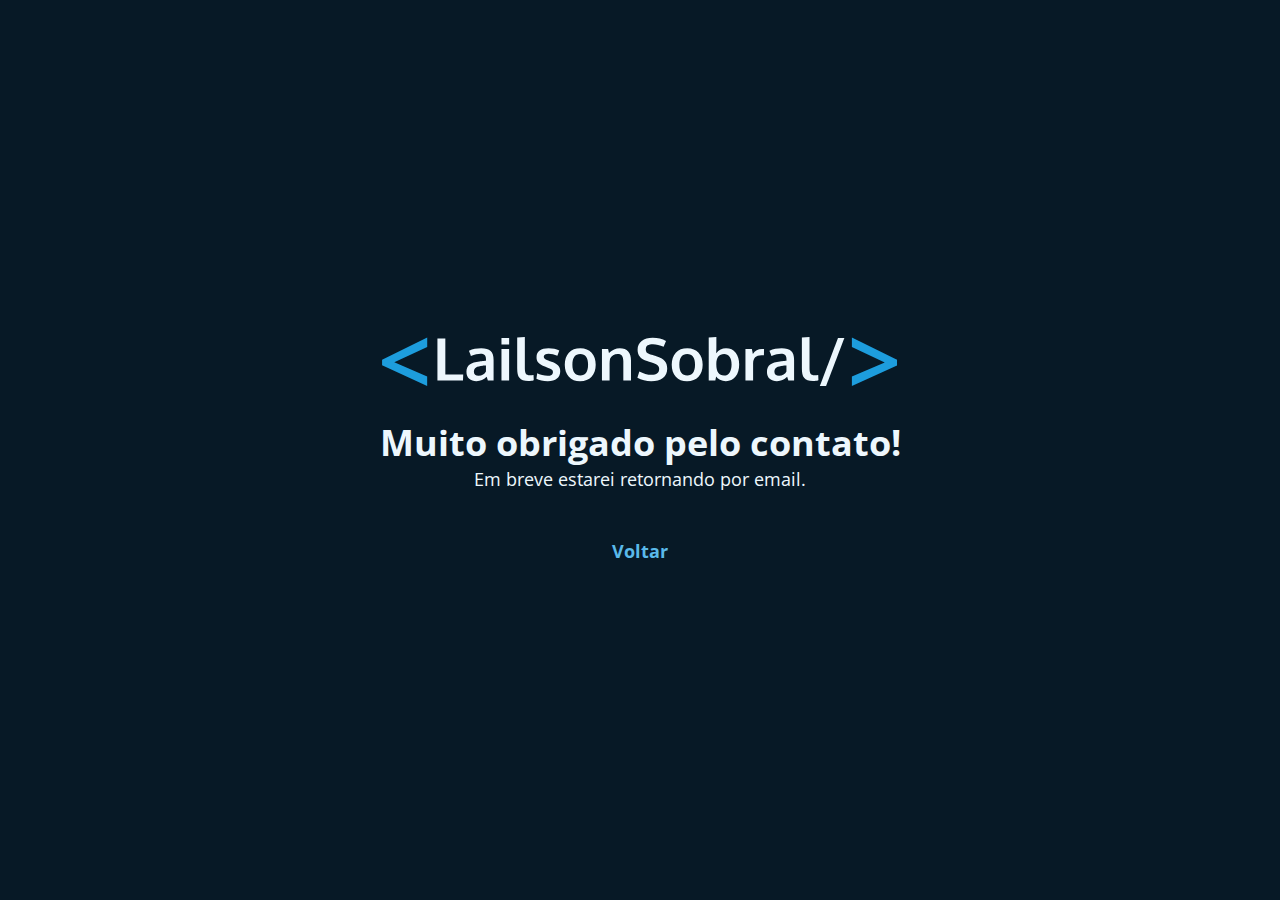
<file: thanks.html>
<!DOCTYPE html>
<html lang="pt-br">
<head>
  <meta charset="UTF-8">
  <meta http-equiv="X-UA-Compatible" content="IE=edge">
  <meta name="viewport" content="width=device-width, initial-scale=1.0">
  <meta name="theme-color" content="#071926">
  <meta name="author" content="Lailson Sobral">
  <meta name="robots" content="no-index,no-follow">

  
  <title>Lailson Sobral | Obrigado pelo contato!</title>
  
  <link rel="preconnect" href="https://fonts.googleapis.com">
  <link rel="preconnect" href="https://fonts.gstatic.com" crossorigin>
  <link href="https://fonts.googleapis.com/css2?family=Open+Sans:wght@400;600;700&display=swap" rel="stylesheet">
  <link rel="stylesheet" href="thanks.css">
  <link rel="shortcut icon" href="/images/favicon.ico" type="image/x-icon" />
</head>
<body>
  <main>
    <img src="images/logo.svg" alt="Logo Lailson" class="left_long">
    <div>
      <h1>Muito obrigado pelo contato!</h1>
      <p>Em breve estarei retornando por email.</p>
    </div>

    <a href="/">Voltar</a>
  </main>
  
</body>
</html>
</file>
<file: thanks.css>
* {
  margin: 0;
  padding: 0;
  box-sizing: border-box;
}

:root {
  --blue-50: #EDF7FD;
  --blue-300: #A7DAF5;
  --blue-400: #5AB9EA;
  --blue-500: #1D9DDD;
  --blue-600: #003459;
  --blue-700: #071926;
}

html {
  /* cada 1rem será considerado 10px */
  font-size: 62.5%;
  scroll-behavior: smooth;
}

h1 {
  font-size: 3.6rem;
}

h2 {
  font-size: 2.4rem;
}

p {
  font-size: 1.8rem;
}

body {
  width: 100%;
  height: 100%;

  background-color: var(--blue-700);
  font-family: 'Open Sans', sans-serif;
  font-size: 1.8rem;
  color: var(--blue-50);
}

main {
  display: flex;
  flex-direction: column;
  align-items: center;
  justify-content: center;
  width: 100vw;
  height: 100vh;
}

div {
  display: flex;
  flex-direction: column;
  align-items: center;
  justify-content: center;
  margin-top: 3.2rem;
  margin-bottom: 4.8rem;
  text-align: center;
  padding: 0 1.6rem;
}

img {
  max-width: 548px;
  width: 100%;

  padding: 0 1.6rem;
}

a {
  color: var(--blue-400);
  font-weight: 700;
  text-decoration: none;
  transition: 0.5s;
}

a:hover {
  color: var(--blue-300);
  text-decoration: none;
}

@media(max-width: 610px) {
  h1 {
    font-size: 2.4rem;
  }

  p {
    font-size: 1.6rem;
  }
}
</file>
